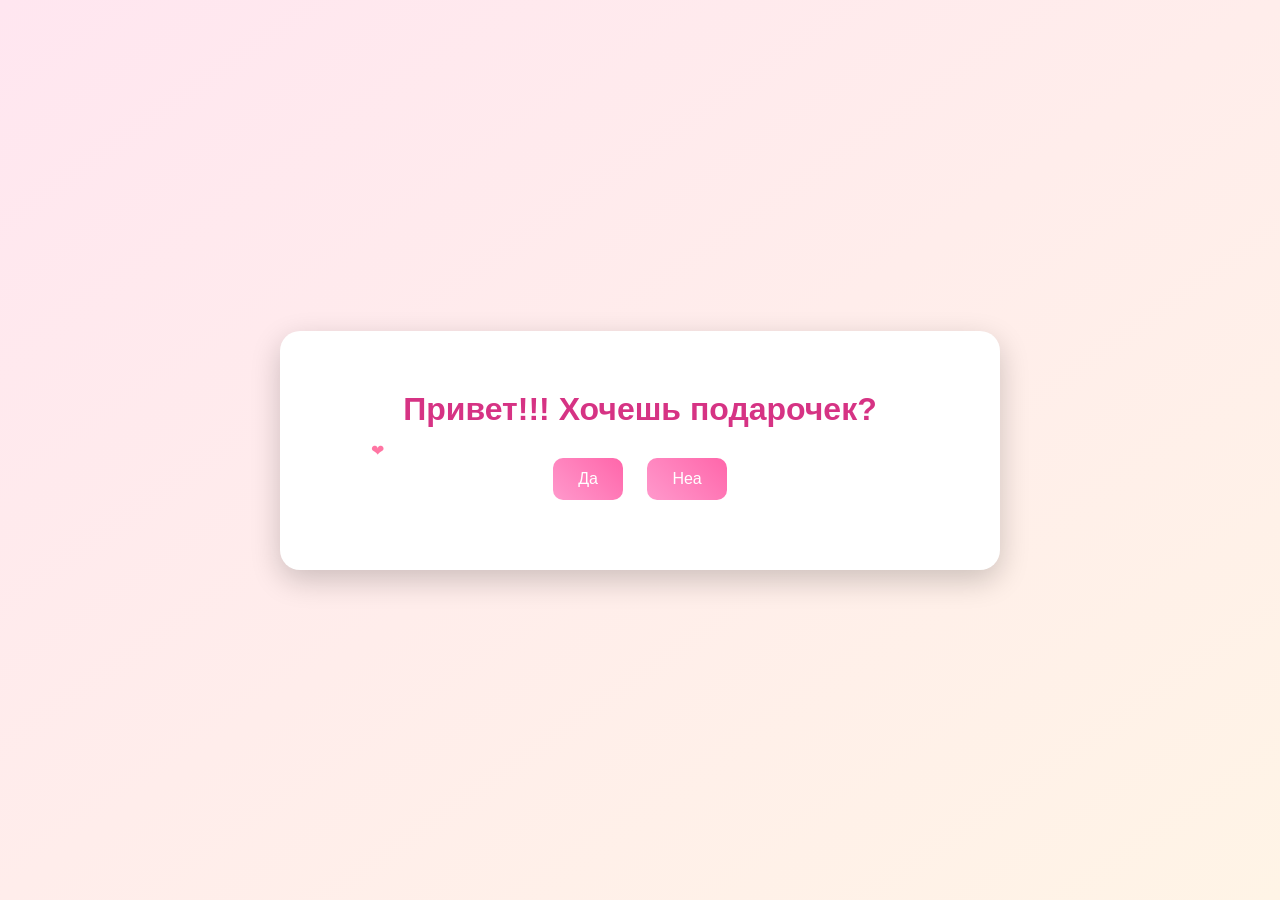
<file: index.html>
<!DOCTYPE html>
<html lang="en">
<head>
    <meta charset="UTF-8">
    <meta name="viewport" content="width=device-width, initial-scale=1.0">
    <title>litlleCherry</title>
     <link rel="stylesheet" href="style.css">
</head>
<body>
   <!DOCTYPE html>
<html lang="en">
<head>
<meta charset="UTF-8">
<meta name="viewport" content="width=device-width, initial-scale=1.0">
<title>litlleCherry</title>
<!DOCTYPE html>
<html lang="en">
<head>
<meta charset="UTF-8">
<meta name="viewport" content="width=device-width, initial-scale=1.0">
<title>litlleCherry</title>
<link rel="stylesheet" href="style.css">
</head>
<body>

<audio id="bgMusic" loop>
    <source src="music.mp3" type="audio/mpeg">
</audio>

<div class="containerStart">

  <!-- Страница 1 -->
  <div id="page1">
    <h1>Привет!!! Хочешь подарочек?</h1>
    <button onclick="yes()">Да</button>
    <button onclick="no()">Неа</button>
  </div>

  <!-- Страница 2 -->
  <div id="page2">
    <h1>Но ведь ты у меня не спрашивала</h1>
    <button onclick="back()">Вернуться назад</button>
  </div>

  <!-- Страница 3 -->
  <div id="page3">
    <h1>Ой. Тут пароль. Но я помогу тебе его подобрать. Ты готова?</h1>
    <button onclick="startCaptcha()">Да!</button>
  </div>

  <!-- CAPTCHA -->
  <div id="captcha">
    <h2>Сначала докажи что ты не робот</h2>
    <p id="captchaQuestion"></p>
    <input type="text" id="captchaInput" placeholder="Сюда ответик">
    <button id="checkCaptcha">Проверить</button>
    <p id="captchaResult"></p>
  </div>

  <!-- Страница 4 -->
  <div id="page4">
    <h2>Первая часть пароля состоит из чисел:</h2>
    <button onclick="yes1()">92</button>
    <button onclick="no1()">67</button>
    <button onclick="no1()">42</button>
  </div>

  <!-- Страница 5 -->
  <div id="page5">
    <h2>Молодец! Теперь введи кодовое слово</h2>
    <input type="text" id="wordInput" placeholder="С маленькой буквы">
    <button onclick="checkWord()">Проверить</button>
    <p id="wordResult"></p>
  </div>

  <!-- Страница 6 -->
  <div id="page6">
    <h1>Неа, думай еще</h1>
    <button onclick="backToNumbers()">Назад</button>
  </div>

  <!-- Страница 7 — финальный этап -->
  <div id="page7">
    <h1>Уууумница! Теперь заключительный этап. Кто зайчик?</h1>
    <div id="choiceBox">
      <button onclick="iAm()">Я</button>
      <button id="noMe">Не я</button>
    </div>
  </div>

  <!-- Страница 10 — победа -->
  <div id="page10">
    <h1>Правильно 😌 Ты зайчик!</h1>
  </div>

  <!-- Контейнер истории -->
  <div id="storyContainer">
    <div class="slide">
      <img src="image1.jpg.jpg" alt="Фото">
      <h2>Мы знакомы уже 62 дня. А началось все так интересно...</h2>
    </div>
    <div class="slide">
      <img src="image2.jpg.jpg" alt="Фото" style="width:400px;">
      <p>В один из худших зимних дней звезды мне подарили тебя — любопытную кошечку...</p>
    </div>
    <div class="slide">
      <div style="display:flex; justify-content:center; gap:10px;">
        <img src="image4.jpg.jpg" style="width:300px">
        <img src="image5.jpg.jpg" style="width:300px">
        <img src="image6.jpg.jpg" style="width:300px">
        <img src="image7.jpg.jpg" style="width:300px">
      </div>
      <p>Приятные воспоминания</p>
    </div>
    <div class="slide">
      <h2>Лерочка, поздравляю тебя с 8 марта!</h2>
      <p>Ты прекрасна. Желаю радости, улыбок и всего, что делает тебя счастливой.<br>
      Я очень рад, что мы познакомились и смогли общаться. Ты особенная, и мне приятно быть рядом с тобой. Целую 💋</p>
    </div>
  </div>

</div>

<script>
// --- ТВОИ СУЩЕСТВУЮЩИЕ ФУНКЦИИ ---
function yes(){ document.getElementById("page1").style.display="none"; document.getElementById("page3").style.display="block"; }
function no(){ document.getElementById("page1").style.display="none"; document.getElementById("page2").style.display="block"; }
function back(){ document.getElementById("page2").style.display="none"; document.getElementById("page1").style.display="block"; }
function startCaptcha(){ document.getElementById("page3").style.display="none"; document.getElementById("captcha").style.display="block"; }

// CAPTCHA
let num1 = Math.floor(Math.random()*10)+1;
let num2 = Math.floor(Math.random()*10)+1;
let answer = num1 + num2;
document.getElementById("captchaQuestion").innerText = num1 + " + " + num2 + " = ?";
document.getElementById("checkCaptcha").onclick = function(){
  let userAnswer = document.getElementById("captchaInput").value;
  if(userAnswer == answer){
    document.getElementById("captchaResult").innerText = "Правильно! Поздравляю.";
    setTimeout(()=>{document.getElementById("captcha").style.display="none"; document.getElementById("page4").style.display="block";},500);
  } else {document.getElementById("captchaResult").innerText = "Неправильный ответ 😈 Попробуй ещё";}
}

// Страница 4
function yes1(){ document.getElementById("page4").style.display="none"; document.getElementById("page5").style.display="block"; }
function no1(){ document.getElementById("page4").style.display="none"; document.getElementById("page6").style.display="block"; }
function backToNumbers(){ document.getElementById("page6").style.display="none"; document.getElementById("page4").style.display="block"; }

// Страница 5
function checkWord(){
  let word = document.getElementById("wordInput").value.trim().toLowerCase();
  if(word==="мяу"){ document.getElementById("wordResult").innerText="Правильно 😺"; setTimeout(()=>{document.getElementById("page5").style.display="none"; document.getElementById("page7").style.display="block";},500);}
  else { document.getElementById("wordResult").innerText="Неправильно. Подумай ещё.";}
}

// Финальный этап
function iAm(){
  document.getElementById("page7").style.display="none";
  document.getElementById("page10").style.display="block";
  startStory();
}

// Убегающая кнопка
let noButton = document.getElementById("noMe");
function moveButton(){
  let box = document.getElementById("choiceBox");
  let maxX = box.clientWidth - noButton.offsetWidth;
  let maxY = box.clientHeight - noButton.offsetHeight;
  noButton.style.left = Math.random()*maxX + "px";
  noButton.style.top = Math.random()*maxY + "px";
}
noButton.addEventListener("mouseenter", moveButton);
noButton.addEventListener("mousedown", moveButton);

// История
let storyContainer = document.getElementById("storyContainer");
let slides = storyContainer.querySelectorAll(".slide");
let currentSlide = 0;
function startStory(){
  document.getElementById("page10").style.display="none";
  storyContainer.style.display="block";
  currentSlide=0;
  slides.forEach((s,i)=> s.style.display = i===0?"block":"none");
}
storyContainer.addEventListener("click", ()=>{
  slides[currentSlide].style.display="none";
  currentSlide++;
  if(currentSlide<slides.length) slides[currentSlide].style.display="block";
});

// --- НОВЫЕ ФУНКЦИИ ---
// Музыка
let music = document.getElementById("bgMusic");
music.volume = 0.25;
function startMusic(){
    music.play().catch(()=>{});
    let targetVolume = 0.25;
    music.volume = 0;
    let interval = setInterval(()=>{
        if(music.volume<targetVolume-0.01){music.volume=Math.min(targetVolume, music.volume+0.02);}
        else{music.volume=targetVolume; clearInterval(interval);}
    },150);
}
document.addEventListener("click", startMusic, {once:true});
document.addEventListener("touchstart", startMusic, {once:true});

// Падающие сердечки
function createHeart(){
  const heart = document.createElement('div');
  heart.className='heart';
  heart.textContent='❤';
  heart.style.left=Math.random()*100+'vw';
  heart.style.fontSize=(12+Math.random()*20)+'px';
  heart.style.opacity=0.9;
  document.body.appendChild(heart);
  setTimeout(()=>heart.remove(),4500);
}
setInterval(createHeart,700);

</script>
</body>
</html>


</body>
</html>
</file>
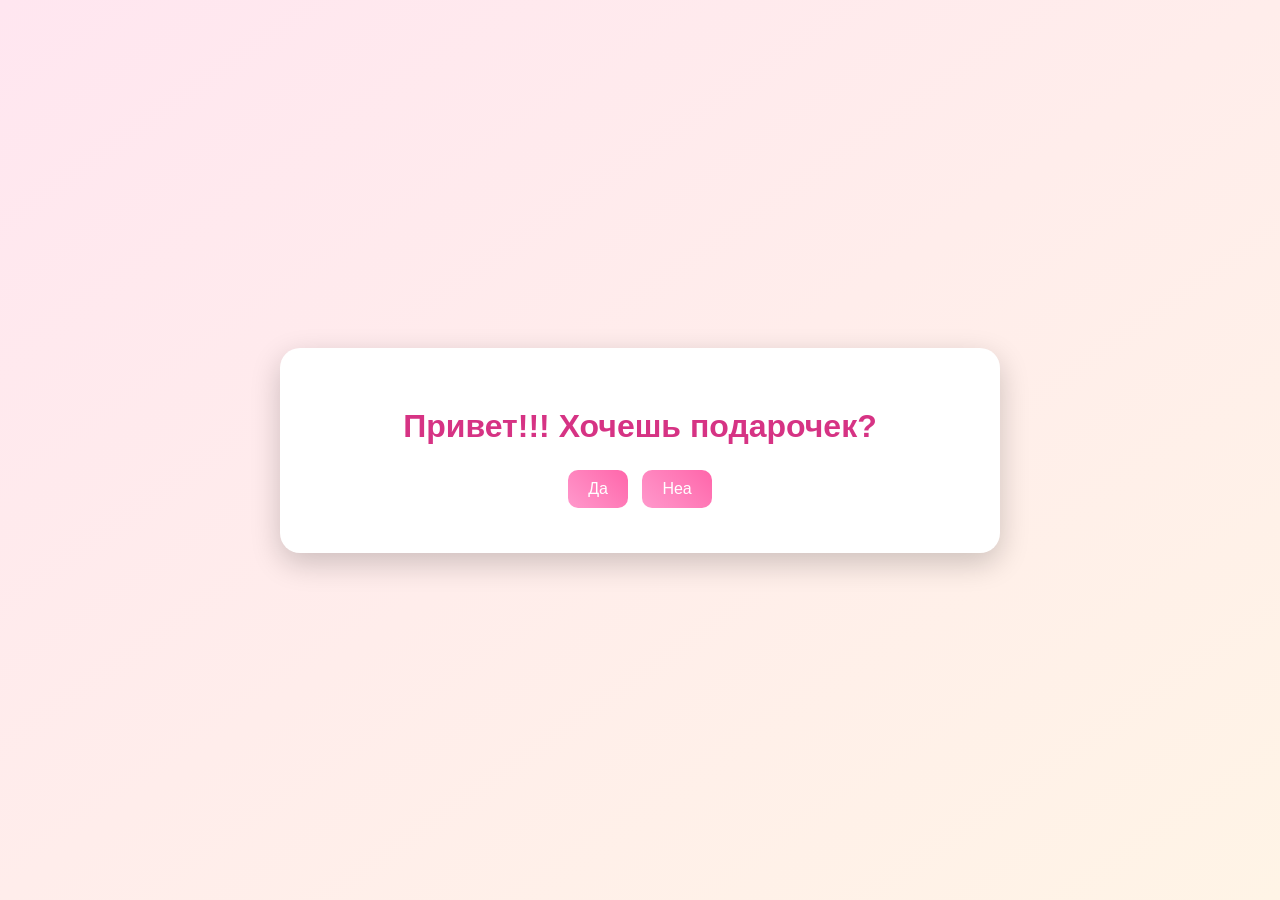
<file: gift.html>
<!DOCTYPE html>
<html lang="en">
<head>
    <meta charset="UTF-8">
    <meta name="viewport" content="width=device-width, initial-scale=1.0">
    <title>litlleCherry</title>
     <link rel="stylesheet" href="style.css">
</head>
<body>
   <!DOCTYPE html>
<html lang="en">
<head>
<meta charset="UTF-8">
<meta name="viewport" content="width=device-width, initial-scale=1.0">
<title>litlleCherry</title>
<style>
  body { font-family: sans-serif; margin:0; padding:0; text-align:center; }
  button { padding:10px 20px; margin:5px; font-size:16px; cursor:pointer; }
  #choiceBox { position:relative; height:200px; margin-top:40px; }
  #noMe { position:absolute; left:150px; top:60px; }
  .slide img { border-radius:10px; max-width:100%; }
  .slide p, .slide h2 { margin-top:10px; }
  #storyContainer { cursor:pointer; }
</style>
</head>
<body>

<div class="containerStart">

  <!-- Страница 1 -->
  <div id="page1">
    <h1>Привет!!! Хочешь подарочек?</h1>
    <button onclick="yes()">Да</button>
    <button onclick="no()">Неа</button>
  </div>

  <!-- Страница 2 -->
  <div id="page2" style="display:none">
    <h1>Но ведь ты у меня не спрашивала</h1>
    <button onclick="back()">Вернуться назад</button>
  </div>

  <!-- Страница 3 -->
  <div id="page3" style="display:none">
    <h1>Ой. Тут пароль. Но я помогу тебе его подобрать. Ты готова?</h1>
    <button onclick="startCaptcha()">Да!</button>
  </div>

  <!-- CAPTCHA -->
  <div id="captcha" style="display:none">
    <h2>Сначала докажи что ты не робот</h2>
    <p id="captchaQuestion"></p>
    <input type="text" id="captchaInput" placeholder="Сюда ответик">
    <button id="checkCaptcha">Проверить</button>
    <p id="captchaResult"></p>
  </div>

  <!-- Страница 4 -->
  <div id="page4" style="display:none">
    <h2>Первая часть пароля состоит из чисел:</h2>
    <button onclick="yes1()">92</button>
    <button onclick="no1()">67</button>
    <button onclick="no1()">42</button>
  </div>

  <!-- Страница 5 -->
  <div id="page5" style="display:none">
    <h2>Молодец! Теперь введи кодовое слово</h2>
    <input type="text" id="wordInput" placeholder="С маленькой буквы">
    <button onclick="checkWord()">Проверить</button>
    <p id="wordResult"></p>
  </div>

  <!-- Страница 6 -->
  <div id="page6" style="display:none">
    <h1>Неа, думай еще</h1>
    <button onclick="backToNumbers()">Назад</button>
  </div>

  <!-- Страница 7 — финальный этап -->
  <div id="page7" style="display:none">
    <h1>Уууумница! Теперь заключительный этап. Кто зайчик?</h1>
    <div id="choiceBox">
      <button onclick="iAm()">Я</button>
      <button id="noMe">Не я</button>
    </div>
  </div>

  <!-- Страница 10 — победа -->
  <div id="page10" style="display:none">
    <h1>Правильно 😌 Ты зайчик!</h1>
  </div>

  <!-- Контейнер истории -->
  <div id="storyContainer" style="display:none;">
    <div class="slide" style="display:block; text-align:center;">
      <img src="image1.jpg.jpg" alt="Фото">
      <h2>Мы знакомы уже 62 дня. А началось все так интересно...</h2>
    </div>
    <div class="slide" style="display:none; display:flex; align-items:center; gap:20px;">
      <img src="image2.jpg.jpg" alt="Фото" style="width:400px;">
      <p>В один из худших зимних дней звезды мне подарили тебя — любопытную кошечку...</p>
    </div>
    <div class="slide" style="display:none; text-align:center;">
      <div style="display:flex; justify-content:center; gap:10px;">
        <img src="image4.jpg.jpg" style="width:300px">
        <img src="image5.jpg.jpg" style="width:300px">
        <img src="image6.jpg.jpg" style="width:300px">
        <img src="image7.jpg.jpg" style="width:300px">
      </div>
      <p>Приятные воспоминания</p>
    </div>
    <div class="slide" style="display:none; text-align:center;">
      <h2>Лерочка, поздравляю тебя с 8 марта!</h2>
      <p>Ты прекрасна. Желаю радости, улыбок и всего, что делает тебя счастливой.<br>
         Я очень рад, что мы познакомились и смогли общаться. Ты особенная, и мне приятно быть рядом с тобой. Целую 💋</p>
      
    </div>
  </div>

</div>

<script>
  // Переходы между страницами
  function yes(){
    document.getElementById("page1").style.display="none";
    document.getElementById("page3").style.display="block";
  }
  function no(){
    document.getElementById("page1").style.display="none";
    document.getElementById("page2").style.display="block";
  }
  function back(){
    document.getElementById("page2").style.display="none";
    document.getElementById("page1").style.display="block";
  }
  function startCaptcha(){
    document.getElementById("page3").style.display="none";
    document.getElementById("captcha").style.display="block";
  }

  // CAPTCHA
  let num1 = Math.floor(Math.random()*10)+1;
  let num2 = Math.floor(Math.random()*10)+1;
  let answer = num1 + num2;
  document.getElementById("captchaQuestion").innerText = num1 + " + " + num2 + " = ?";
  document.getElementById("checkCaptcha").onclick = function(){
    let userAnswer = document.getElementById("captchaInput").value;
    if(userAnswer == answer){
      document.getElementById("captchaResult").innerText = "Правильно! Поздравляю.";
      setTimeout(function(){
        document.getElementById("captcha").style.display="none";
        document.getElementById("page4").style.display="block";
      },500);
    } else {
      document.getElementById("captchaResult").innerText = "Неправильный ответ 😈 Попробуй ещё";
    }
  }

  // Страница 4 — числа
  function yes1(){
    document.getElementById("page4").style.display="none";
    document.getElementById("page5").style.display="block";
  }
  function no1(){
    document.getElementById("page4").style.display="none";
    document.getElementById("page6").style.display="block";
  }
  function backToNumbers(){
    document.getElementById("page6").style.display="none";
    document.getElementById("page4").style.display="block";
  }

  // Страница 5 — кодовое слово
  function checkWord(){
    let word = document.getElementById("wordInput").value.trim().toLowerCase();
    if(word === "мяу"){
      document.getElementById("wordResult").innerText = "Правильно 😺";
      setTimeout(function(){
        document.getElementById("page5").style.display="none";
        document.getElementById("page7").style.display="block";
      },500);
    } else {
      document.getElementById("wordResult").innerText = "Неправильно. Подумай ещё.";
    }
  }

  // Финальный этап
  function iAm(){
    document.getElementById("page7").style.display="none";
    document.getElementById("page10").style.display="block";
    startStory(); // запуск истории после клика на победу
  }

  // Кнопка "Не я", которая убегает
  let noButton = document.getElementById("noMe");
  function moveButton(){
    let box = document.getElementById("choiceBox");
    let maxX = box.clientWidth - noButton.offsetWidth;
    let maxY = box.clientHeight - noButton.offsetHeight;
    let randomX = Math.random() * maxX;
    let randomY = Math.random() * maxY;
    noButton.style.left = randomX + "px";
    noButton.style.top = randomY + "px";
  }
  noButton.addEventListener("mouseenter", moveButton);
  noButton.addEventListener("mousedown", moveButton);

  // История — слайды
  let storyContainer = document.getElementById("storyContainer");
  let slides = storyContainer.querySelectorAll(".slide");
  let currentSlide = 0;

  function startStory(){
    page10.style.display = "none";
    storyContainer.style.display = "block";
    currentSlide = 0;
    slides.forEach((s,i)=> s.style.display = i===0?"block":"none");
  }

  storyContainer.addEventListener("click", function(){
    slides[currentSlide].style.display = "none";
    currentSlide++;
    if(currentSlide < slides.length){
      slides[currentSlide].style.display = "block";
    }
  });
</script>


</body>
</html>
</file>
<file: style.css>
/* ------------------ Скрываем все кроме первой страницы ------------------ */
#page2,#page3,#captcha,#page4,#page5,#page6,#page7,#page10,#storyContainer{display:none;}

/* ------------------ Основные стили ------------------ */
body{
    margin:0;
    padding:0;
    font-family:Arial,sans-serif;
    background: linear-gradient(to bottom right,#ffe6f0,#fff4e6);
    color:#333;
    display:flex;
    justify-content:center;
    align-items:center;
    min-height:100vh;
    text-align:center;
}

.containerStart{
    display:flex;
    flex-direction:column;
    align-items:center;
    justify-content:center;
    text-align:center;
    background:white;
    padding:40px 60px;
    border-radius:20px;
    box-shadow:0 10px 30px rgba(0,0,0,0.2);
    max-width:600px;
    width:90%;
}

/* ------------------ Заголовки ------------------ */
h1,h2{margin:20px 0; color:#d63384;}

/* ------------------ Кнопки ------------------ */
button{
    padding:12px 25px;
    margin:10px;
    font-size:16px;
    border-radius:10px;
    border:none;
    cursor:pointer;
    background:linear-gradient(45deg,#ff99cc,#ff66aa);
    color:white;
    transition:transform 0.2s, background 0.3s;
}
button:hover{
    transform:scale(1.05);
    background:linear-gradient(45deg,#ff66aa,#ff3388);
}

/* ------------------ Поля ввода ------------------ */
input{
    padding:10px;
    margin:10px;
    font-size:16px;
    border-radius:8px;
    border:1px solid #ccc;
    width:80%;
    max-width:300px;
}

/* ------------------ Контейнер выбора ------------------ */
#choiceBox{
    position:relative;
    height:200px;
    margin-top:40px;
    display:flex;
    justify-content:center;
    align-items:center;
}
#choiceBox button{padding:12px 25px; font-size:16px;}
#noMe{position:absolute; left:150px; top:60px;}

/* ------------------ Контейнер истории ------------------ */
#storyContainer{
    cursor:pointer;
    margin-top:20px;
    display:flex;
    flex-direction:column;
    align-items:center;
}
.slide{
    display:none;
    text-align:center;
    animation:fadeIn 0.5s;
    flex-direction:column;
}
.slide img{
    border-radius:10px;
    max-width:100%;
    margin:10px 0;
    object-fit:cover;
}
.slide p,.slide h2{margin-top:10px;}

/* ------------------ Анимация ------------------ */
@keyframes fadeIn{
    from{opacity:0; transform:scale(0.95);}
    to{opacity:1; transform:scale(1);}
}

/* ------------------ Сердечки ------------------ */
.heart{
  position:fixed;
  pointer-events:none;
  color:#ff6699;
  animation:fall 3.6s linear;
}
@keyframes fall{
  0%{transform:translateY(-10vh) scale(.6); opacity:0;}
  50%{opacity:1;}
  100%{transform:translateY(110vh) scale(1); opacity:0;}
}
@media (max-width: 420px) {
    #storyContainer .slide img { width: 100%; max-width: 100%; }
}@media (max-width: 420px) {
    #storyContainer .slide > div { flex-direction: column !important; }
}
</file>
